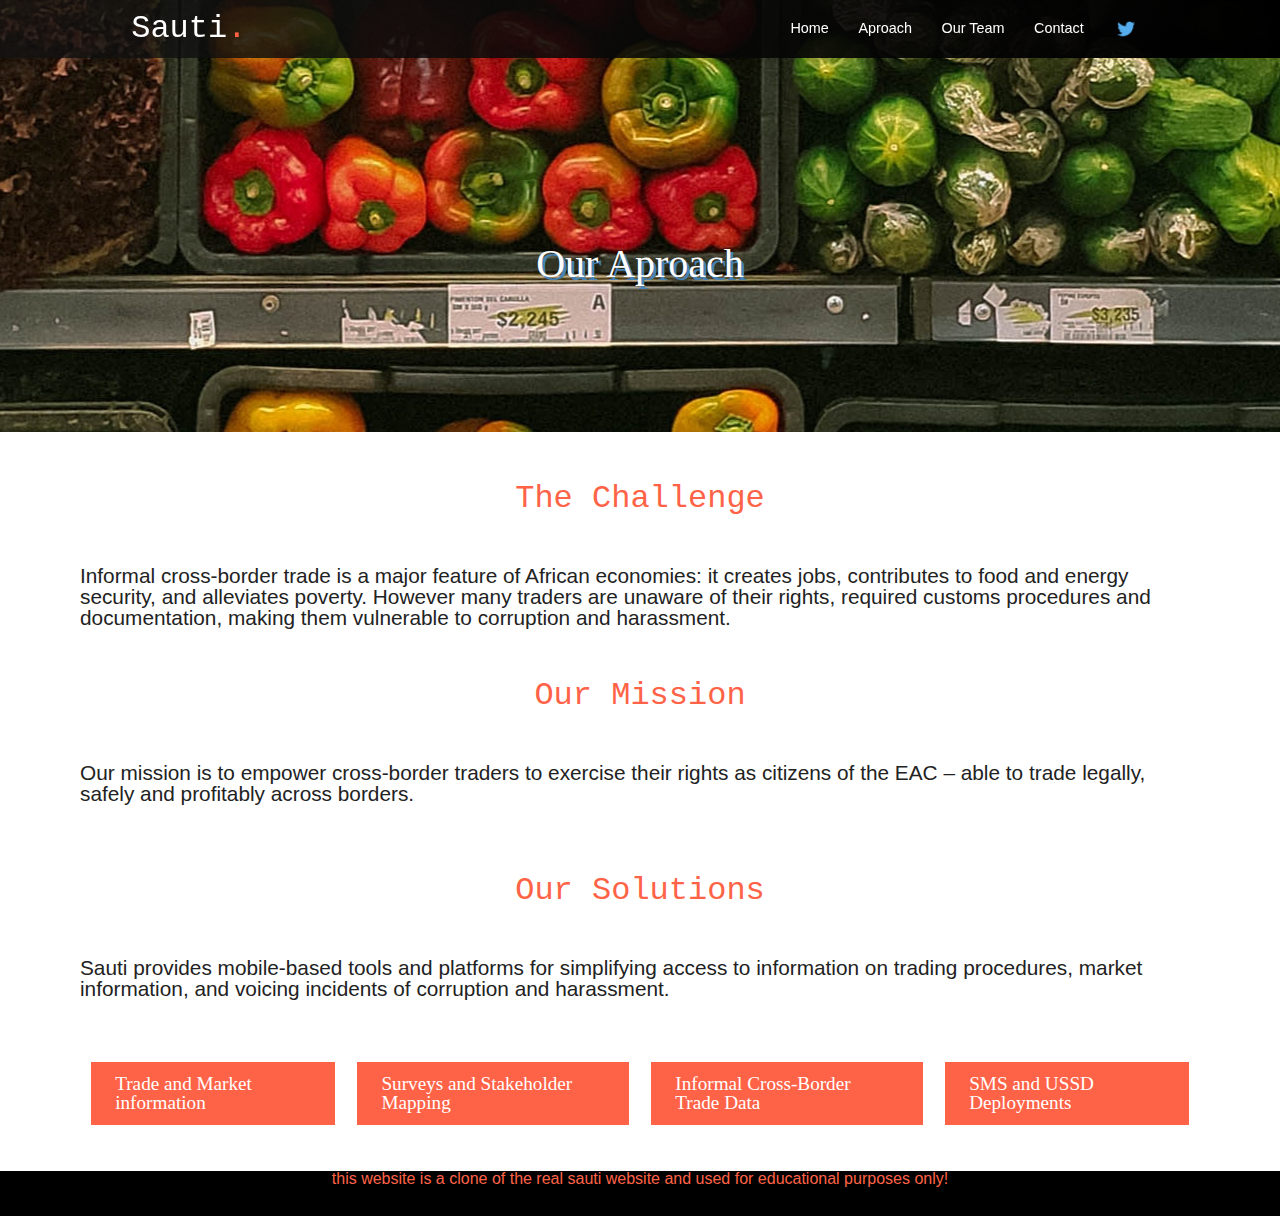
<file: aproach.html>
<!DOCTYPE html>
<html lang="en">
    <head>
        <meta charset="UTF-8">
        <meta name="viewport" content="width=device-width, initial-scale=1.0, maximum-scale=1.0, minimum-scale=1.0">
        <title>Document</title>
        <link rel="stylesheet" href="navbar.css">
        <link rel="stylesheet" href="footer.css">
        <link rel="stylesheet" href="reset.css">
        <link rel="stylesheet" href="aproach.css">
    </head>
    <body>
        <nav id="navigation">
            <div class="logo">
         <h2 id="sauti">Sauti<span id="reddot">.</span></h2>
        </div>
        <div class="navbar-content">
     <a class="h" href="index.html">Home</a>
     <a class="a" href="aproach.html">Aproach</a>
     <a class="i" href="team.html">Our Team</a>
     <a class="c" href="contact.html">Contact</a>
         <a href="#"><img class="twitter" src="images/Ticon.png" alt="twitter logo"></a>
        </div>
        </nav>
<div class="all">
        <section class="challenge">
    <div class="img"><h1>Our Aproach</h1></div>
    </section>

 
    <section class="mission">
        <h2>The Challenge</h2>
        <p>Informal cross-border trade is a major feature of African economies: it creates jobs, contributes to food and energy security, and alleviates poverty. However many traders are unaware of their rights, required customs procedures and documentation, making them vulnerable to corruption and harassment.</p>

        <h2>Our Mission</h2>
        <p>Our mission is to empower cross-border traders to exercise their rights as citizens of the EAC – able to trade legally, safely and profitably across borders.</p>
    </section>
    <section class="solutions">
        <h2>Our Solutions</h2>
       <p>Sauti provides mobile-based tools and platforms for simplifying access to information on trading procedures, market information, and voicing incidents of corruption and harassment.</p>
        <div class="buttons">
            <a href="">Trade and Market information</a>
            <a href="">Surveys and Stakeholder Mapping</a>
            <a href="">Informal Cross-Border Trade Data</a>
            <a href="">SMS and USSD Deployments</a>
        </div>
    </section>
    <footer><p>this website is a clone of the real sauti website and used for educational purposes only!</p></footer>
</div>
</body>
</html>
</file>
<file: navbar.css>
#navigation{
position: fixed;
display: flex;
justify-content: space-around;
align-items: center;
max-width: 100%;
width: 100%;
padding-top: 1%;
padding-bottom: 1%;
background: rgb(19,19,18);
background: linear-gradient(90deg, rgba(19,19,18,0.7960119047619048) 0%, rgba(0,0,0,1) 100%);
}

.twitter{
width: 5%;
height: 5%;
}
.twitter:hover{
background-color: tomato;
}
.logo{
    color: white;
    margin-right: 40%;
    margin-left: 10%;
    font-family: cursive;
    font-size: 2rem;
}
#reddot{
    color: tomato;
}
.navbar-content{
    width: 40%;
    font-size: 0.9rem;
    font-family:'Franklin Gothic Medium', 'Arial Narrow', Arial, sans-serif;
}
.navbar-content a{
padding-left: 5%;
text-decoration: none;
color: white;
}
.h:hover{
    color: tomato;
}
.a:hover{
    color: tomato;
}
.i:hover{
    color: tomato;
}
.c:hover{
    color: tomato;
}


@media (max-width: 1000px){
    #navigation{
        max-width: 400px;
        position: static;
        display: grid;
        padding-left:20%;
        padding-top: 0;
        padding-bottom: 0;
        }
        .logo{
            visibility: hidden;
        }
        .navbar-content{
            width: 100%;
        }
        .twitter{
            height: 3%;
            width: 3%;
        }
}
@media (max-width: 1000px){
    #navigation{
        max-width: 80%;
 
        }
}
</file>
<file: footer.css>
footer{
    background-color: black;
    height: 5vh;
    display: flex;
    justify-content: center;
    align-items: center;
}
footer p{
font-size: 1rem;
text-align: center;
color: tomato;
}
</file>
<file: aproach.css>
/* class="the-challenge" */
/* contains an h1 h2 p */
.all{
    display: flex;
    flex-direction: column;
}
#sauti{
    color: white;
}
.challenge{
display: grid;
line-height: 1rem;
grid-template-rows: 1fr 25% 27%;
text-align: center;
}
.img{
height: 135%;
background: no-repeat center transparent url(images/poster.jpg);
margin-bottom: 3rem;
}
.challenge h1{
    padding-top: 20%;
    font-family: cursive;
    font-size: 2.5rem;
    text-shadow: 3px 3px steelblue;
    color: white;
    text-align: center;
}
.challenge h1:hover{
    color: tomato;
    text-shadow: 3px 3px black;
}

.mission{
    margin-top: 10%;
    
}

.mission h2, .mission p, .solutions h2, .solutions p, .buttons {
    /* border: red 2px solid; */
    display: flex;
    padding: 1rem 5rem 1rem 5rem;
    justify-content: center;
    margin: 1.5% 0;
}
p{
    font-size: 1.3rem;
    font-family: Verdana, Geneva, Tahoma, sans-serif;

}

  .buttons a {
    font-size: 1.2rem;
    display: inline-block;
    border: none;
    background-color: tomato;
    color: #fff;
    padding: 0.75rem 1.5rem;
    margin-top: 1rem;
    transition: opacity 1s ease-in-out;
    text-decoration: none;
    margin: 1%;
}

 a:hover {
    opacity: 0.7;
  }

  @media (max-width: 800px){
    .buttons a {
        font-size: .7rem;
        padding: 0.6rem 1rem;
        margin-top: 1rem;
    }
  }
  h2{
      font-size: 2rem;
      font-family: 'Courier New', Courier, monospace;
      color: tomato;
  }
</file>
